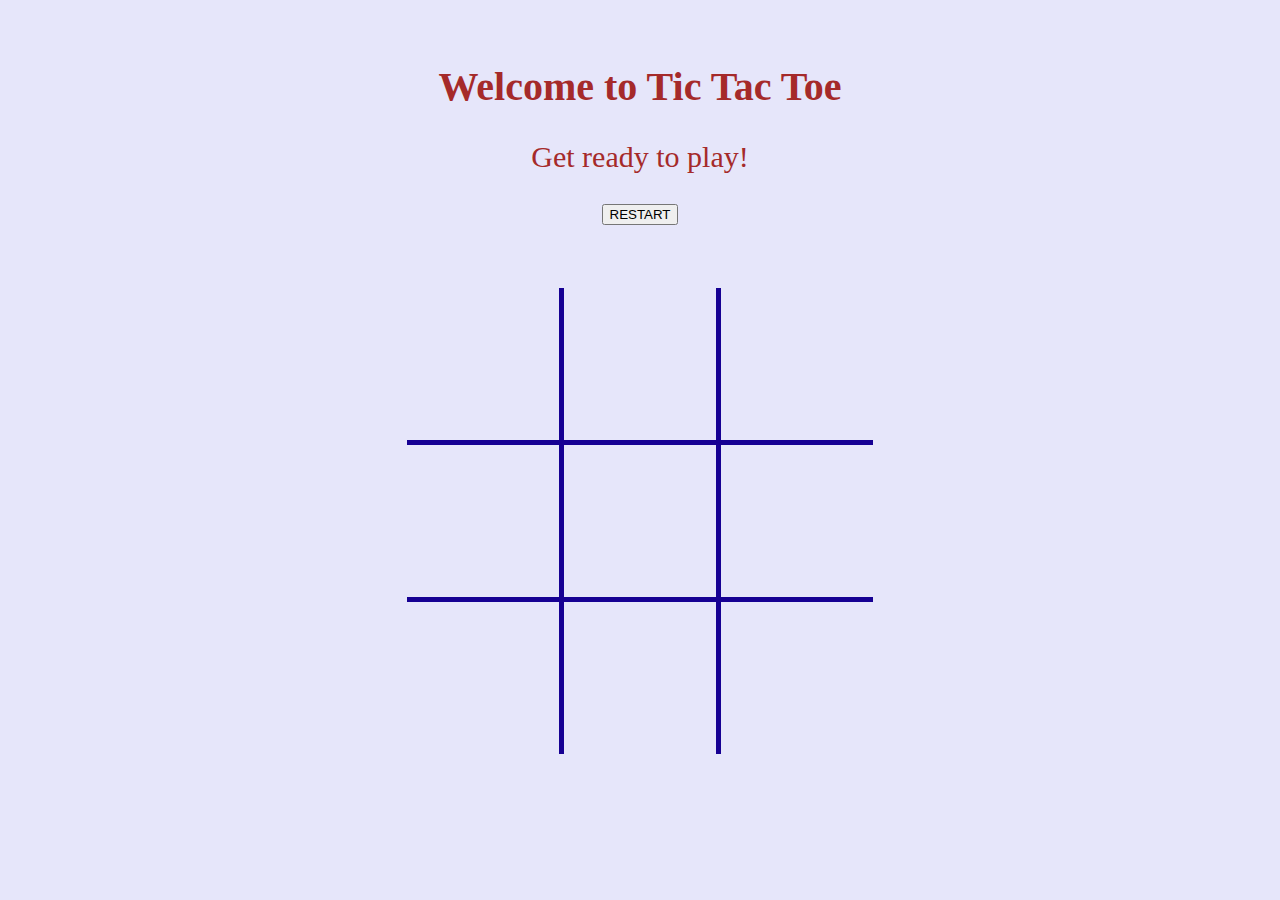
<file: index.html>
<!DOCTYPE html>
<html lang="en" dir="ltr">
  <head>
    <meta charset="utf-8">
    <title>Tic Tac Toe</title>
    <!-- link to CSS code -->
    <link rel="stylesheet" href="tictactoe.css">
    <!-- link to JavaScript code -->
   
  </head>
  <body>
    <div class="container">
      <div class="jumbotron">
        <h1>Welcome to Tic Tac Toe</h1>
        <p>Get ready to play!</p>
        <!-- uses the built-in onclick attribute to call the resetBoard function -->
        <button onclick="resetBoard()" type="button" class="btn btn-primary btn-lg" name="button">RESTART</button>
      </div>
      <table>
        <tr>
          <!-- the onclick calls a function called "handleClick" and passes itself to it -->
          <td id='0-0' onclick="handleClick(this)" ></td>
          <td id='0-1' onclick="handleClick(this)" ></td>
          <td id="0-2" onclick="handleClick(this)" ></td>
        </tr>

        <tr>
          <!-- the onclick calls a function called "handleClick" and passes itself to it -->
          <td id='1-0' onclick="handleClick(this)" ></td>
          <td id='1-1' onclick="handleClick(this)" ></td>
          <td id="1-2" onclick="handleClick(this)" ></td>
        </tr>

        <tr>
          <!-- the onclick calls a function called "handleClick" and passes itself to it -->
          <td id='2-0' onclick="handleClick(this)" ></td>
          <td id='2-1' onclick="handleClick(this)" ></td>
          <td id="2-2" onclick="handleClick(this)" ></td>
        </tr>
        
        <!-- @TODO create new rows and cells for the rest of your TTT board. -->
        <!-- @TODO give each new cell an id & an event listener to call the "handleClick" function -->
      </table>
    </div>
    <script src="scripts.js"></script>
  </body>
</html>
</file>
<file: tictactoe.css>
body {
  background-color: lavender;
}

.jumbotron {
  margin: 5% auto;
 text-align: center;
}

td {
  
  height:150px;
  width:150px;
  text-align: center;
  border: 5px solid rgb(22, 0, 147);
  font-size: 100px; 
  cursor: pointer;
}
 table {
  border-collapse: collapse;
 }
p {
  text-align: center;
  font-size:30px ;
  color: brown;
}
h1 {
  text-align: center;
  font-family: fantasy;
  font-size: 40px;
  color: brown;

}
table {
  margin: auto auto;
}
table tr:first-child td {
  border-top: 0;
}
table tr:last-child td {
  border-bottom: 0;
}
table tr td:first-child {
  border-left: 0;
}
table tr td:last-child {  
  border-right: 0;
}
</file>
